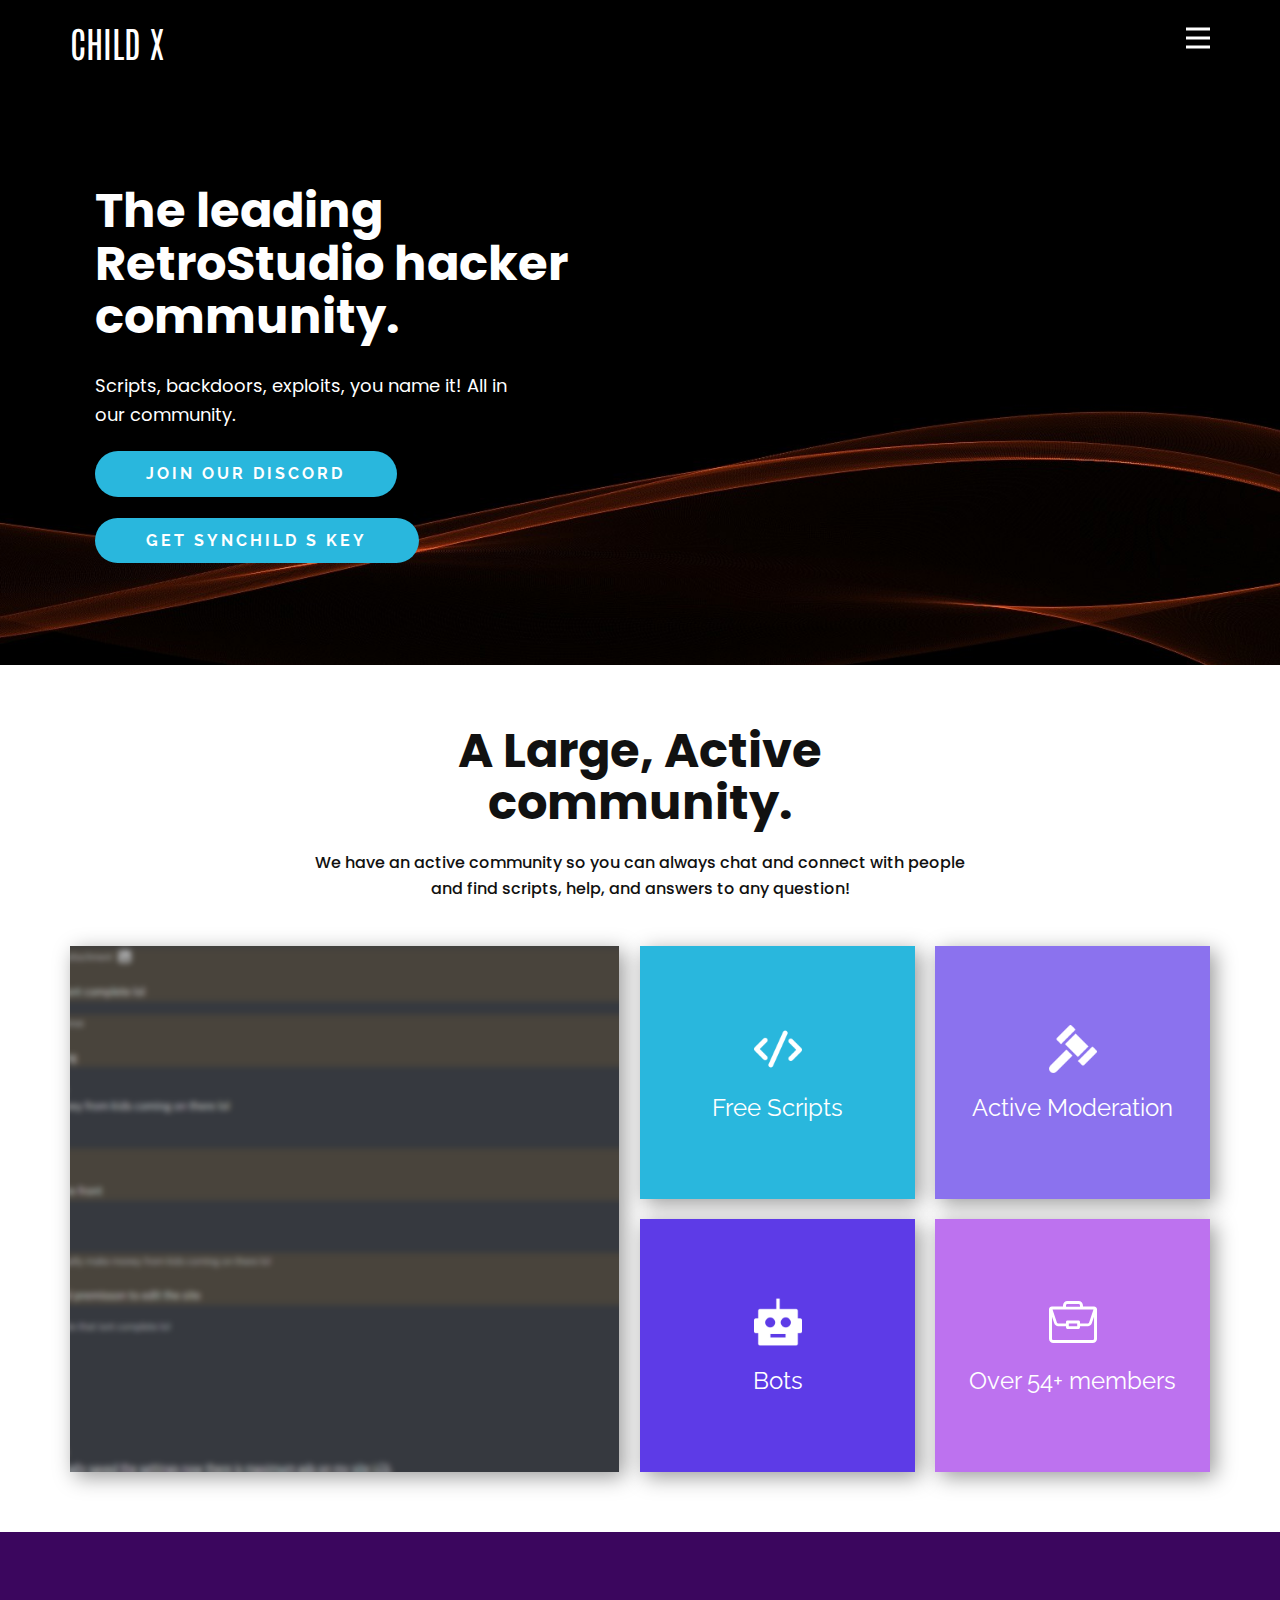
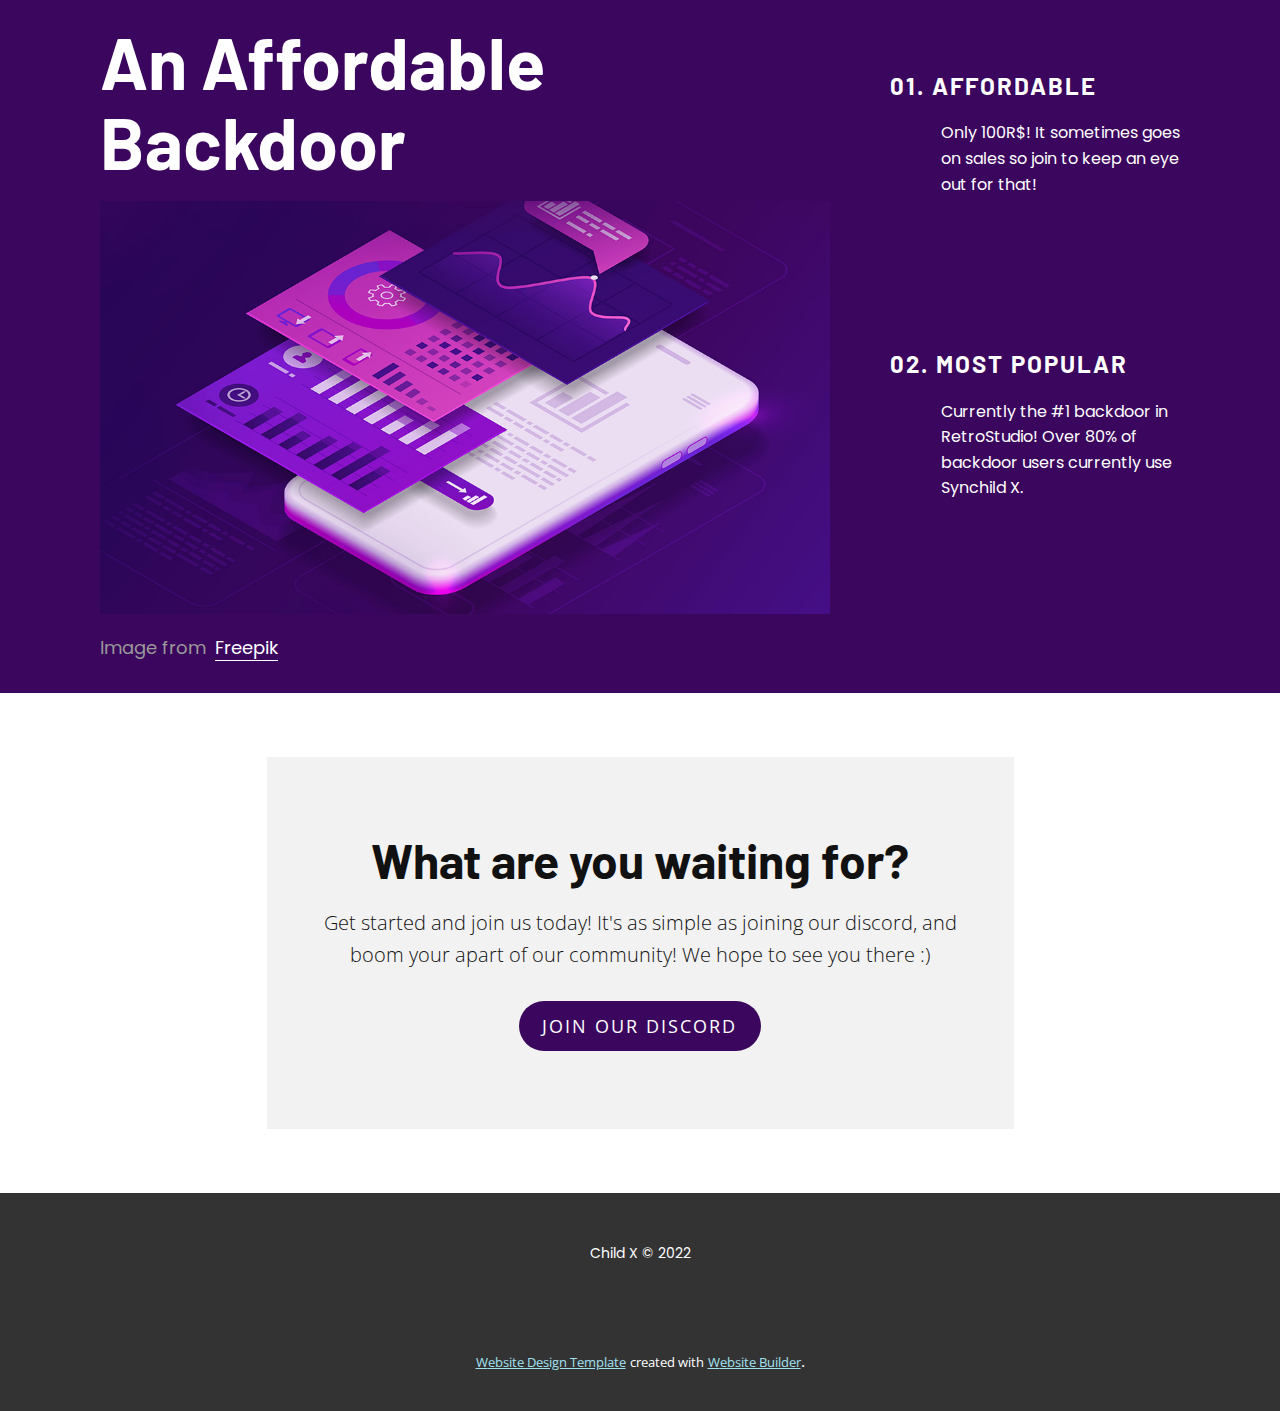
<file: index.html>
<!DOCTYPE html>
<html style="font-size: 16px" lang="en">
  <head>
    
<!-- Google tag (gtag.js) -->
<script async src="https://www.googletagmanager.com/gtag/js?id=G-DG90RCZPBB"></script>
<script>
  window.dataLayer = window.dataLayer || [];
  function gtag(){dataLayer.push(arguments);}
  gtag('js', new Date());

  gtag('config', 'G-DG90RCZPBB');
</script>

    <script async src="https://pagead2.googlesyndication.com/pagead/js/adsbygoogle.js?client=ca-pub-6015333898236670"
     crossorigin="anonymous"></script>
    <meta name="viewport" content="width=device-width, initial-scale=1.0" />
    <meta charset="utf-8" />
    <meta
      name="keywords"
      content="Web Software Developers, Key Features, Data Visualization, IT solutions, IT solutions, Web Analytics, We are directly involved in t​he process, Get in Touch!"
    />
    <meta name="description" content="" />
    <title>Home</title>
    <link rel="stylesheet" href="nicepage.css" media="screen" />
    <link rel="stylesheet" href="Home.css" media="screen" />
    <script
      class="u-script"
      type="text/javascript"
      src="jquery.js"
      defer=""
    ></script>
    <script
      class="u-script"
      type="text/javascript"
      src="nicepage.js"
      defer=""
    ></script>
    <meta name="generator" content="Nicepage 4.20.1, nicepage.com" />
    <link
      id="u-theme-google-font"
      rel="stylesheet"
      href="https://fonts.googleapis.com/css?family=Open+Sans:300,300i,400,400i,500,500i,600,600i,700,700i,800,800i|Barlow:100,100i,200,200i,300,300i,400,400i,500,500i,600,600i,700,700i,800,800i,900,900i"
    />
    <link
      id="u-page-google-font"
      rel="stylesheet"
      href="https://fonts.googleapis.com/css?family=Raleway:100,100i,200,200i,300,300i,400,400i,500,500i,600,600i,700,700i,800,800i,900,900i|Poppins:100,100i,200,200i,300,300i,400,400i,500,500i,600,600i,700,700i,800,800i,900,900i|Antonio:100,200,300,400,500,600,700"
    />

    <script type="application/ld+json">
      {
        "@context": "http://schema.org",
        "@type": "Organization",
        "name": ""
      }
    </script>
    <meta name="theme-color" content="#29b7dd" />
    <meta property="og:title" content="Home" />
    <meta property="og:type" content="website" />
  </head>
  <body
    data-home-page="Home.html"
    data-home-page-title="Home"
    class="u-body u-xl-mode"
    data-lang="en"
  >
    <header class="u-black u-clearfix u-header u-header" id="sec-2485">
      <div class="u-clearfix u-sheet u-sheet-1">
        <nav
          class="u-menu u-menu-hamburger u-offcanvas u-menu-1"
          data-responsive-from="XL"
        >
          <div
            class="menu-collapse"
            style="
              font-size: 1rem;
              letter-spacing: 0px;
              font-weight: 700;
              text-transform: uppercase;
            "
          >
            <a
              class="u-button-style u-custom-active-border-color u-custom-border u-custom-border-color u-custom-borders u-custom-hover-border-color u-custom-left-right-menu-spacing u-custom-padding-bottom u-custom-text-color u-custom-text-hover-color u-custom-top-bottom-menu-spacing u-nav-link u-text-active-palette-1-base u-text-hover-palette-2-base u-text-white"
              href="#"
            >
              <svg class="u-svg-link" viewBox="0 0 24 24">
                <use
                  xmlns:xlink="http://www.w3.org/1999/xlink"
                  xlink:href="#menu-hamburger"
                ></use>
              </svg>
              <svg
                class="u-svg-content"
                version="1.1"
                id="menu-hamburger"
                viewBox="0 0 16 16"
                x="0px"
                y="0px"
                xmlns:xlink="http://www.w3.org/1999/xlink"
                xmlns="http://www.w3.org/2000/svg"
              >
                <g>
                  <rect y="1" width="16" height="2"></rect>
                  <rect y="7" width="16" height="2"></rect>
                  <rect y="13" width="16" height="2"></rect>
                </g>
              </svg>
            </a>
          </div>
          <div class="u-nav-container" wfd-invisible="true">
            <ul class="u-nav u-spacing-30 u-unstyled u-nav-1">
              <li class="u-nav-item">
                <a
                  class="u-border-2 u-border-active-palette-1-base u-border-hover-palette-1-base u-border-no-left u-border-no-right u-border-no-top u-button-style u-nav-link u-text-active-palette-1-base u-text-grey-90 u-text-hover-grey-90"
                  href="Home.html"
                  style="padding: 10px 0px"
                  >Home</a
                >
              </li>
              <li class="u-nav-item">
                <a
                  class="u-border-2 u-border-active-palette-1-base u-border-hover-palette-1-base u-border-no-left u-border-no-right u-border-no-top u-button-style u-nav-link u-text-active-palette-1-base u-text-grey-90 u-text-hover-grey-90"
                  href="Backdoor.html"
                  style="padding: 10px 0px"
                  >Backdoor</a
                >
              </li>
              <li class="u-nav-item">
                <a
                  class="u-border-2 u-border-active-palette-1-base u-border-hover-palette-1-base u-border-no-left u-border-no-right u-border-no-top u-button-style u-nav-link u-text-active-palette-1-base u-text-grey-90 u-text-hover-grey-90"
                  href="Key.html"
                  style="padding: 10px 0px"
                  >Key</a
                >
              </li>
            </ul>
          </div>
          <div class="u-nav-container-collapse">
            <div
              class="u-black u-container-style u-inner-container-layout u-opacity u-opacity-95 u-sidenav"
            >
              <div class="u-inner-container-layout u-sidenav-overflow">
                <div class="u-menu-close"></div>
                <ul
                  class="u-align-center u-nav u-popupmenu-items u-unstyled u-nav-2"
                >
                  <li class="u-nav-item">
                    <a
                      class="u-button-style u-nav-link"
                      href="Home.html"
                      style="padding: 10px 20px"
                      >Home</a
                    >
                  </li>
                  <li class="u-nav-item">
                    <a
                      class="u-button-style u-nav-link"
                      href="Backdoor.html"
                      style="padding: 10px 20px"
                      >Backdoor</a
                    >
                  </li>
                  <li class="u-nav-item">
                    <a
                      class="u-button-style u-nav-link"
                      href="Key.html"
                      style="padding: 10px 20px"
                      >Get Key</a
                    >
                  </li>
                </ul>
              </div>
            </div>
            <div
              class="u-black u-menu-overlay u-opacity u-opacity-70"
              wfd-invisible="true"
            ></div>
          </div>
        </nav>
        <h2 class="u-custom-font u-text u-text-default u-text-1">CHILD X</h2>
      </div>
    </header>
    <section
      class="skrollable u-align-left u-clearfix u-image u-parallax u-section-1"
      id="carousel_3e8e"
      data-image-width="1920"
      data-image-height="1080"
    >
      <div class="u-clearfix u-sheet u-sheet-1">
        <div class="u-clearfix u-expanded-width u-layout-wrap u-layout-wrap-1">
          <div class="u-gutter-0 u-layout">
            <div class="u-layout-row">
              <div
                class="u-align-left u-container-style u-layout-cell u-size-30 u-layout-cell-1"
              >
                <div
                  class="u-container-layout u-valign-middle u-container-layout-1"
                >
                  <h1
                    class="u-custom-font u-text u-text-body-alt-color u-text-1"
                  >
                    The leading RetroStudio hacker community.
                  </h1>
                  <p
                    class="u-custom-font u-text u-text-body-alt-color u-text-2"
                  >
                    Scripts, backdoors, exploits, you name it! All in our
                    community.
                  </p>
                  <a
                    href="https://discord.gg/HrcNRe8enG"
                    class="u-active-palette-4-base u-btn u-btn-round u-button-style u-custom-font u-font-raleway u-hover-palette-4-base u-palette-1-base u-radius-50 u-text-body-alt-color u-btn-1"
                    target="_blank"
                    >JOIN OUR DISCORD</a
                  >
                  <a
                    href="Key.html"
                    class="u-active-palette-4-base u-btn u-btn-round u-button-style u-custom-font u-font-raleway u-hover-palette-4-base u-palette-1-base u-radius-50 u-text-body-alt-color u-btn-1"
                    target="_blank"
                    >Get Synchild S Key</a
                  >
                </div>
              </div>
              <div
                class="u-container-style u-layout-cell u-size-30 u-layout-cell-2"
              >
                <div class="u-container-layout u-container-layout-2"></div>
              </div>
            </div>
          </div>
        </div>
      </div>
    </section>
    <section
      class="u-align-center u-clearfix u-white u-section-2"
      id="carousel_7a94"
    >
      <div
        class="u-clearfix u-sheet u-valign-middle-md u-valign-middle-sm u-valign-middle-xs u-sheet-1"
      >
        <h1 class="u-align-center u-custom-font u-text u-text-1">
          A Large, Active community.
        </h1>
        <p class="u-custom-font u-text u-text-2">
          We have an active community so you can always chat and connect with
          people and find scripts, help, and answers to any question!
        </p>
        <img
          alt=""
          class="u-expanded-width-md u-expanded-width-sm u-expanded-width-xs u-image u-image-default u-image-1"
          src="images/scren.png"
          data-image-width="1286"
          data-image-height="700"
        />
        <div
          class="u-expanded-width-md u-expanded-width-sm u-expanded-width-xs u-list u-list-1"
        >
          <div class="u-repeater u-repeater-1">
            <div
              class="u-align-center u-container-style u-custom-item u-list-item u-palette-1-base u-repeater-item u-list-item-1"
            >
              <div
                class="u-container-layout u-similar-container u-container-layout-1"
              >
                <span class="u-file-icon u-icon u-text-white u-icon-1"
                  ><img src="images/7838138-90bbbfd9.png" alt=""
                /></span>
                <h4
                  class="u-align-center u-custom-font u-font-raleway u-text u-text-3"
                >
                  Free Scripts
                </h4>
              </div>
            </div>
            <div
              class="u-align-center u-container-style u-custom-item u-list-item u-palette-3-light-1 u-repeater-item u-list-item-2"
            >
              <div
                class="u-container-layout u-similar-container u-container-layout-2"
              >
                <span class="u-file-icon u-icon u-text-white u-icon-2"
                  ><img src="images/951882-04f2b1fe.png" alt=""
                /></span>
                <h4
                  class="u-align-center u-custom-font u-font-raleway u-text u-text-4"
                >
                  Active Moderation
                </h4>
              </div>
            </div>
            <div
              class="u-align-center u-container-style u-custom-item u-list-item u-palette-3-base u-repeater-item u-shape-rectangle u-list-item-3"
            >
              <div
                class="u-container-layout u-similar-container u-container-layout-3"
              >
                <span class="u-file-icon u-icon u-text-white u-icon-3"
                  ><img src="images/711923-db3c5aac.png" alt=""
                /></span>
                <h4
                  class="u-align-center u-custom-font u-font-raleway u-text u-text-5"
                >
                  Bots
                </h4>
              </div>
            </div>
            <div
              class="u-align-center u-container-style u-list-item u-palette-2-light-1 u-repeater-item u-shape-rectangle u-list-item-4"
            >
              <div
                class="u-container-layout u-similar-container u-container-layout-4"
              >
                <span class="u-icon u-text-white u-icon-4"
                  ><svg
                    class="u-svg-link"
                    preserveAspectRatio="xMidYMin slice"
                    viewBox="0 0 128 128"
                    style=""
                  >
                    <use
                      xmlns:xlink="http://www.w3.org/1999/xlink"
                      xlink:href="#svg-2904"
                    ></use></svg
                  ><svg
                    class="u-svg-content"
                    viewBox="0 0 128 128"
                    id="svg-2904"
                  >
                    <path
                      d="m78.9 15.9c2.1 0 3.7 1.7 3.7 3.7v3.7h-37.2v-3.7c0-2 1.7-3.7 3.7-3.7h29.8m39.7 14.8-11.6 34.5c-0.5 1.5-1.9 2.5-3.5 2.5h-20.9v-3.7c0-2-1.7-3.7-3.7-3.7h-29.8c-2.1 0-3.7 1.7-3.7 3.7v3.7h-20.9c-1.6 0-3-1-3.5-2.5l-11.6-34.5h109.2m1.5 19.1v58.6c0 2-1.7 3.7-3.7 3.7h-104.7c-2.1 0-3.7-1.7-3.7-3.7v-58.6l5.9 17.7c1.5 4.5 5.8 7.6 10.6 7.6h20.9v3.7c0 2 1.7 3.7 3.7 3.7h29.8c2.1 0 3.7-1.7 3.7-3.7v-3.7h20.9c4.8 0 9.1-3 10.6-7.6l6-17.7m-44.9 17.9v7.4h-22.4v-7.4h22.4m15.3-44.9v-3.2c0-6.4-5.2-11.6-11.6-11.6h-29.8c-6.4 0-11.7 5.2-11.7 11.6v3.2h-29.5c-4.4 0-7.9 3.5-7.9 7.9v77.7c0 6.4 5.2 11.6 11.7 11.6h104.7c6.4 0 11.7-5.2 11.7-11.6v-77.7c0-4.4-3.6-7.9-7.9-7.9h-29.7z"
                    ></path>
                  </svg>
                </span>
                <h4
                  class="u-align-center u-custom-font u-font-raleway u-text u-text-6"
                >
                  Over 54+ members
                </h4>
              </div>
            </div>
          </div>
        </div>
      </div>
    </section>
    <section
      class="u-align-center-lg u-align-center-md u-align-center-sm u-align-center-xs u-clearfix u-palette-2-base u-section-3"
      id="carousel_3f86"
    >
      <div
        class="u-clearfix u-sheet u-valign-middle-lg u-valign-middle-md u-valign-middle-sm u-valign-middle-xs u-sheet-1"
      >
        <div
          class="u-clearfix u-expanded-width-md u-expanded-width-sm u-expanded-width-xs u-layout-wrap u-layout-wrap-1"
        >
          <div class="u-layout">
            <div class="u-layout-row">
              <div
                class="u-container-style u-layout-cell u-size-60 u-layout-cell-1"
              >
                <div class="u-container-layout u-container-layout-1">
                  <h2 class="u-text u-text-1">An Affordable Backdoor</h2>
                  <img
                    src="images/ssssss.jpg"
                    alt=""
                    class="u-expanded-width u-image u-image-default u-image-1"
                    data-image-width="1080"
                    data-image-height="735"
                  />
                  <p class="u-custom-font u-text u-text-grey-40 u-text-2">
                    Image from&nbsp;<b>
                      <a
                        href="https://www.freepik.com/vectors/computer"
                        class="u-border-1 u-border-no-left u-border-no-right u-border-no-top u-border-white u-btn u-button-link u-button-style u-none u-text-body-alt-color u-btn-1"
                        target="_blank"
                        >Freepik</a
                      ></b
                    >
                  </p>
                </div>
              </div>
            </div>
          </div>
        </div>
        <div class="u-list u-list-1">
          <div class="u-repeater u-repeater-1">
            <div class="u-container-style u-list-item u-repeater-item">
              <div
                class="u-container-layout u-similar-container u-container-layout-2"
              >
                <h3 class="u-text u-text-3">01. AFFORDABLE</h3>
                <p class="u-custom-font u-text u-text-4">
                  Only 100R$! It sometimes goes on sales so join to keep an eye
                  out for that!
                </p>
              </div>
            </div>
            <div class="u-container-style u-list-item u-repeater-item">
              <div
                class="u-container-layout u-similar-container u-container-layout-3"
              >
                <h3 class="u-text u-text-5">02. most popular</h3>
                <p class="u-custom-font u-text u-text-6">
                  Currently the #1 backdoor in RetroStudio! Over 80% of backdoor
                  users currently use Synchild X.
                </p>
              </div>
            </div>
          </div>
        </div>
      </div>
    </section>
    <section class="u-align-left u-clearfix u-white u-section-4" id="sec-669e">
      <div class="u-clearfix u-sheet u-valign-middle u-sheet-1">
        <div
          class="u-align-center u-container-style u-grey-5 u-group u-group-1"
        >
          <div class="u-container-layout u-valign-middle u-container-layout-1">
            <h1 class="u-text u-text-default u-text-1">
              What are you waiting for?
            </h1>
            <p class="u-text u-text-2">
              Get started and join us today! It's as simple as joining our
              discord, and boom your apart of our community! We hope to see you
              there :)
            </p>
            <a
              href=""
              class="u-btn u-btn-round u-button-style u-color-scheme-summer-time u-color-style-multicolor-1 u-palette-2-base u-radius-50 u-btn-1"
              >join our discord</a
            >
          </div>
        </div>
      </div>
    </section>

    <footer
      class="u-align-center u-clearfix u-footer u-grey-80 u-footer"
      id="sec-2692"
    >
      <div class="u-clearfix u-sheet u-sheet-1">
        <p class="u-custom-font u-small-text u-text u-text-variant u-text-1">
          Child X&nbsp;© 2022
        </p>
      </div>
    </footer>
    <section class="u-backlink u-clearfix u-grey-80">
      <a
        class="u-link"
        href="https://nicepage.com/website-design"
        target="_blank"
      >
        <span>Website Design Template</span>
      </a>
      <p class="u-text">
        <span>created with</span>
      </p>
      <a
        class="u-link"
        href="https://nicepage.com/website-builder"
        target="_blank"
      >
        <span>Website Builder</span> </a
      >.
    </section>
  </body>
</html>
</file>
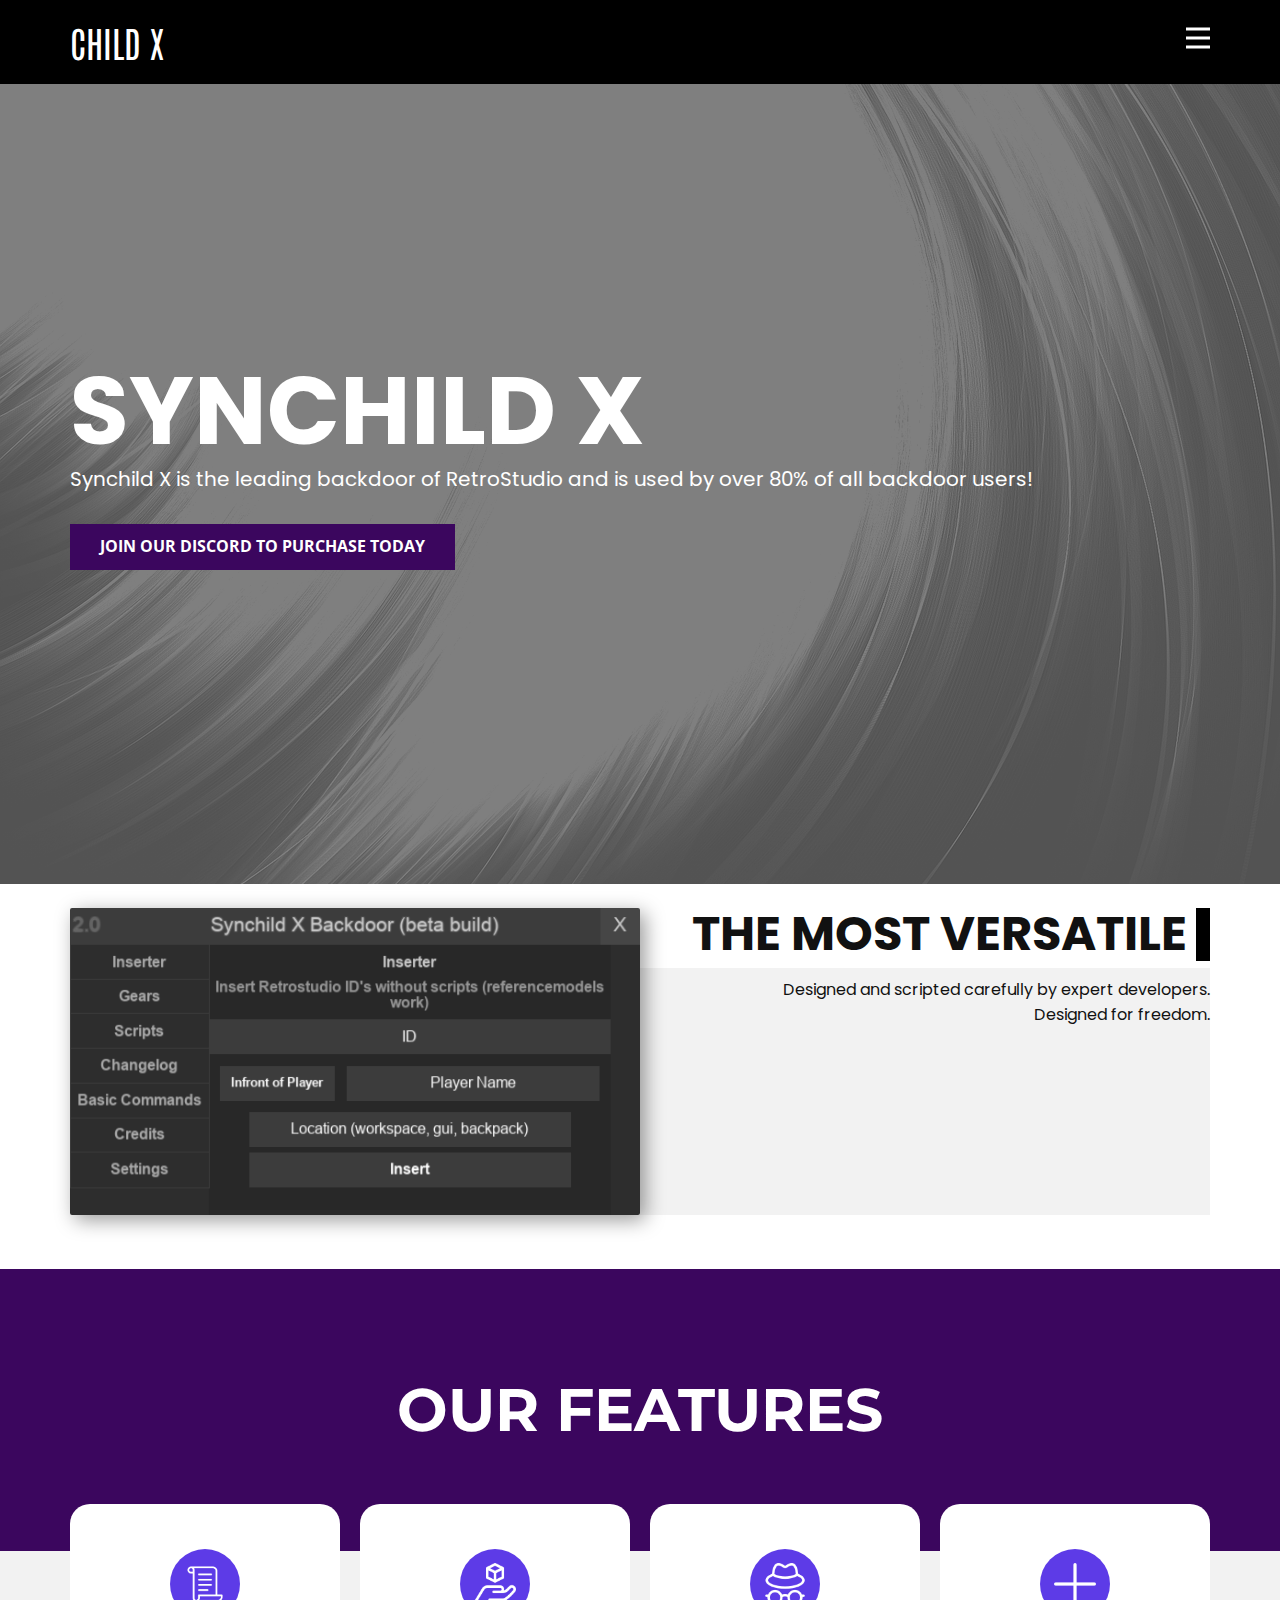
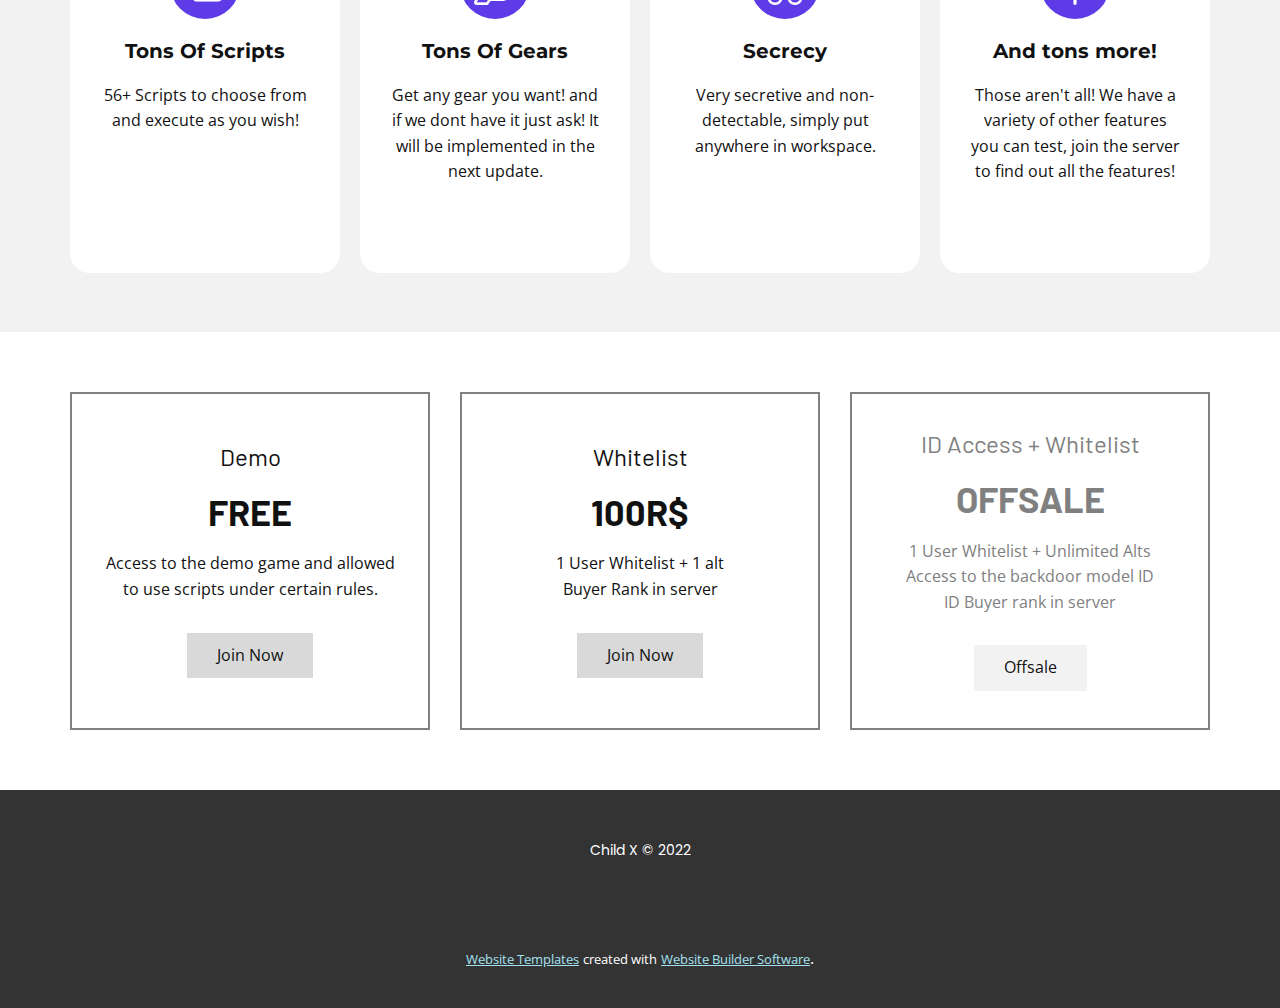
<file: Backdoor.html>
<!DOCTYPE html>
<html style="font-size: 16px;" lang="en"><head>
  
<!-- Google tag (gtag.js) -->
<script async src="https://www.googletagmanager.com/gtag/js?id=G-DG90RCZPBB"></script>
<script>
  window.dataLayer = window.dataLayer || [];
  function gtag(){dataLayer.push(arguments);}
  gtag('js', new Date());

  gtag('config', 'G-DG90RCZPBB');
</script>

  <script async src="https://pagead2.googlesyndication.com/pagead/js/adsbygoogle.js?client=ca-pub-6015333898236670"
     crossorigin="anonymous"></script>
    <meta name="viewport" content="width=device-width, initial-scale=1.0">
    <meta charset="utf-8">
    <meta name="keywords" content="CHILD X, SYNCHILD X, THE MOST VERSATILE, Our FEATURES, Free, 100R$, OFFSALE">
    <meta name="description" content="">
    <title>Backdoor</title>
    <link rel="stylesheet" href="nicepage.css" media="screen">
<link rel="stylesheet" href="Backdoor.css" media="screen">
    <script class="u-script" type="text/javascript" src="jquery.js" defer=""></script>
    <script class="u-script" type="text/javascript" src="nicepage.js" defer=""></script>
    <meta name="generator" content="Nicepage 4.20.1, nicepage.com">
    <link id="u-theme-google-font" rel="stylesheet" href="https://fonts.googleapis.com/css?family=Open+Sans:300,300i,400,400i,500,500i,600,600i,700,700i,800,800i|Barlow:100,100i,200,200i,300,300i,400,400i,500,500i,600,600i,700,700i,800,800i,900,900i">
    <link id="u-page-google-font" rel="stylesheet" href="https://fonts.googleapis.com/css?family=Montserrat:100,100i,200,200i,300,300i,400,400i,500,500i,600,600i,700,700i,800,800i,900,900i|Poppins:100,100i,200,200i,300,300i,400,400i,500,500i,600,600i,700,700i,800,800i,900,900i|Antonio:100,200,300,400,500,600,700">
    
    
    
    
    
    <script type="application/ld+json">{
		"@context": "http://schema.org",
		"@type": "Organization",
		"name": ""
}</script>
    <meta name="theme-color" content="#29b7dd">
    <meta property="og:title" content="Backdoor">
    <meta property="og:type" content="website">
  </head>
  <body class="u-body u-xl-mode" data-lang="en"><header class="u-black u-clearfix u-header u-header" id="sec-2485"><div class="u-clearfix u-sheet u-sheet-1">
        <nav class="u-menu u-menu-hamburger u-offcanvas u-menu-1" data-responsive-from="XL">
          <div class="menu-collapse" style="font-size: 1rem; letter-spacing: 0px; font-weight: 700; text-transform: uppercase;">
            <a class="u-button-style u-custom-active-border-color u-custom-border u-custom-border-color u-custom-borders u-custom-hover-border-color u-custom-left-right-menu-spacing u-custom-padding-bottom u-custom-text-color u-custom-text-hover-color u-custom-top-bottom-menu-spacing u-nav-link u-text-active-palette-1-base u-text-hover-palette-2-base u-text-white" href="#">
              <svg class="u-svg-link" viewBox="0 0 24 24"><use xmlns:xlink="http://www.w3.org/1999/xlink" xlink:href="#menu-hamburger"></use></svg>
              <svg class="u-svg-content" version="1.1" id="menu-hamburger" viewBox="0 0 16 16" x="0px" y="0px" xmlns:xlink="http://www.w3.org/1999/xlink" xmlns="http://www.w3.org/2000/svg"><g><rect y="1" width="16" height="2"></rect><rect y="7" width="16" height="2"></rect><rect y="13" width="16" height="2"></rect>
</g></svg>
            </a>
          </div>
          <div class="u-nav-container" wfd-invisible="true">
            <ul class="u-nav u-spacing-30 u-unstyled u-nav-1"><li class="u-nav-item"><a class="u-border-2 u-border-active-palette-1-base u-border-hover-palette-1-base u-border-no-left u-border-no-right u-border-no-top u-button-style u-nav-link u-text-active-palette-1-base u-text-grey-90 u-text-hover-grey-90" href="Home.html" style="padding: 10px 0px;">Home</a>
</li><li class="u-nav-item"><a class="u-border-2 u-border-active-palette-1-base u-border-hover-palette-1-base u-border-no-left u-border-no-right u-border-no-top u-button-style u-nav-link u-text-active-palette-1-base u-text-grey-90 u-text-hover-grey-90" href="Backdoor.html" style="padding: 10px 0px;">Backdoor</a>
</li><li class="u-nav-item"><a class="u-border-2 u-border-active-palette-1-base u-border-hover-palette-1-base u-border-no-left u-border-no-right u-border-no-top u-button-style u-nav-link u-text-active-palette-1-base u-text-grey-90 u-text-hover-grey-90" href="Page-1.html" style="padding: 10px 0px;">Page 1</a>
</li></ul>
          </div>
          <div class="u-nav-container-collapse">
            <div class="u-black u-container-style u-inner-container-layout u-opacity u-opacity-95 u-sidenav">
              <div class="u-inner-container-layout u-sidenav-overflow">
                <div class="u-menu-close"></div>
                <ul class="u-align-center u-nav u-popupmenu-items u-unstyled u-nav-2"><li class="u-nav-item"><a class="u-button-style u-nav-link" href="Home.html" style="padding: 10px 20px;">Home</a>
</li><li class="u-nav-item"><a class="u-button-style u-nav-link" href="Backdoor.html" style="padding: 10px 20px;">Backdoor</a>
</li><li class="u-nav-item"><a class="u-button-style u-nav-link" href="Page-1.html" style="padding: 10px 20px;">Page 1</a>
</li></ul>
              </div>
            </div>
            <div class="u-black u-menu-overlay u-opacity u-opacity-70" wfd-invisible="true"></div>
          </div>
        </nav>
        <h2 class="u-custom-font u-text u-text-default u-text-1">CHILD X</h2>
      </div></header>
    <section class="u-align-left u-clearfix u-image u-shading u-uploaded-video u-section-1" src="" id="sec-063c" data-image-width="1280" data-image-height="960">
      <div class="u-clearfix u-sheet u-sheet-1">
        <h1 class="u-custom-font u-text u-text-default u-title u-text-1">SYNCHILD X</h1>
        <p class="u-custom-font u-large-text u-text u-text-variant u-text-2">Synchild X is the leading backdoor of RetroStudio and is used by over 80% of all backdoor users!</p>
        <a href="https://discord.gg/HrcNRe8enG" class="u-btn u-button-style u-palette-2-base u-btn-1">JOIN OUR DISCORD TO PURCHASE TODAY</a>
      </div>
    </section>
    <section class="u-clearfix u-section-2" id="sec-70f5">
      <div class="u-clearfix u-sheet u-sheet-1">
        <div class="u-align-right u-container-style u-grey-5 u-group u-shape-rectangle u-group-1">
          <div class="u-container-layout u-container-layout-1">
            <p class="u-custom-font u-text u-text-1">Designed and scripted carefully by expert developers.</p>
            <p class="u-custom-font u-text u-text-2">Designed for freedom.</p>
          </div>
        </div>
        <img class="u-image u-image-contain u-image-round u-radius-2 u-image-1" src="images/Screenshot2022-10-24184936.png" alt="" data-image-width="620" data-image-height="334">
        <h1 class="u-custom-font u-text u-text-default u-text-3">THE MOST VERSATILE</h1>
        <div class="u-black u-shape u-shape-rectangle u-shape-1"></div>
      </div>
    </section>
    <section class="u-align-center u-clearfix u-grey-5 u-section-3" id="carousel_f649">
      <div class="u-container-style u-expanded-width u-group u-palette-2-base u-group-1">
        <div class="u-container-layout u-valign-middle u-container-layout-1">
          <h2 class="u-align-center u-custom-font u-font-montserrat u-text u-text-default u-text-1">Our FEATURES</h2>
        </div>
      </div>
      <div class="u-list u-list-1">
        <div class="u-repeater u-repeater-1">
          <div class="u-align-center u-container-style u-list-item u-radius-20 u-repeater-item u-shape-round u-white">
            <div class="u-container-layout u-similar-container u-container-layout-2"><span class="u-file-icon u-icon u-icon-circle u-palette-3-base u-icon-1"><img src="images/7168018-0dfc0b7e.png" alt=""></span>
              <h4 class="u-custom-font u-font-montserrat u-hover-feature u-text u-text-2">Tons Of Scripts</h4>
              <p class="u-hover-feature u-text u-text-3">56+ Scripts to choose from and execute as you wish!</p>
            </div>
          </div>
          <div class="u-align-center u-container-style u-list-item u-radius-20 u-repeater-item u-shape-round u-video-cover u-white">
            <div class="u-container-layout u-similar-container u-container-layout-3"><span class="u-file-icon u-icon u-icon-circle u-palette-3-base u-icon-2"><img src="images/1710414-48749e01.png" alt=""></span>
              <h4 class="u-custom-font u-font-montserrat u-hover-feature u-text u-text-4">Tons Of Gears</h4>
              <p class="u-hover-feature u-text u-text-5">Get any gear you want! and if we dont have it just ask! It will be implemented in the next update.</p>
            </div>
          </div>
          <div class="u-align-center u-container-style u-list-item u-radius-20 u-repeater-item u-shape-round u-video-cover u-white">
            <div class="u-container-layout u-similar-container u-container-layout-4"><span class="u-file-icon u-icon u-icon-circle u-palette-3-base u-icon-3"><img src="images/1161468-d6e6a8bb.png" alt=""></span>
              <h4 class="u-custom-font u-font-montserrat u-hover-feature u-text u-text-6">Secrecy</h4>
              <p class="u-hover-feature u-text u-text-7">Very secretive and non-detectable, simply put anywhere in workspace.</p>
            </div>
          </div>
          <div class="u-align-center u-container-style u-list-item u-radius-20 u-repeater-item u-shape-round u-video-cover u-white">
            <div class="u-container-layout u-similar-container u-container-layout-5"><span class="u-file-icon u-icon u-icon-circle u-palette-3-base u-icon-4"><img src="images/748113-576dfa1e.png" alt=""></span>
              <h4 class="u-custom-font u-font-montserrat u-hover-feature u-text u-text-8">And tons more!</h4>
              <p class="u-hover-feature u-text u-text-9">Those aren't all! We have a variety of other features you can test, join the server to find out all the features!</p>
            </div>
          </div>
        </div>
      </div>
      
      
      
      
      
      
      
      
      
      
      
      
      
      
      
      
      
      
      
      
      
      
      
      
      
      
      
    </section>
    <section class="u-align-center u-clearfix u-section-4" id="sec-a4b4">
      <div class="u-clearfix u-sheet u-valign-middle u-sheet-1">
        <div class="u-clearfix u-expanded-width u-gutter-30 u-layout-wrap u-layout-wrap-1">
          <div class="u-gutter-0 u-layout">
            <div class="u-layout-row">
              <div class="u-align-center u-container-style u-layout-cell u-left-cell u-size-20 u-size-20-md u-layout-cell-1">
                <div class="u-border-2 u-border-grey-50 u-container-layout u-valign-middle u-container-layout-1">
                  <h4 class="u-text u-text-1">Demo</h4>
                  <h2 class="u-text u-text-2">Free</h2>
                  <p class="u-text u-text-3">Access to the demo game and allowed to use scripts under certain rules.</p>
                  <a href="Backdoor.html#sec-063c" class="u-btn u-button-style u-grey-15 u-hover-palette-2-base u-btn-1">Join Now</a>
                </div>
              </div>
              <div class="u-align-center u-container-style u-layout-cell u-size-20 u-size-20-md u-layout-cell-2">
                <div class="u-border-2 u-border-grey-50 u-container-layout u-valign-middle u-container-layout-2">
                  <h4 class="u-text u-text-4">Whitelist</h4>
                  <h2 class="u-text u-text-5">100R$</h2>
                  <p class="u-text u-text-6">1 User Whitelist + 1 alt<br>Buyer Rank in server
                  </p>
                  <a href="Backdoor.html#sec-063c" class="u-btn u-button-style u-grey-15 u-hover-palette-2-base u-btn-2">Join Now</a>
                </div>
              </div>
              <div class="u-align-center u-container-style u-layout-cell u-right-cell u-size-20 u-size-20-md u-layout-cell-3">
                <div class="u-border-2 u-border-grey-50 u-container-layout u-valign-middle u-container-layout-3">
                  <h4 class="u-text u-text-grey-50 u-text-7">ID Access + Whitelist</h4>
                  <h2 class="u-text u-text-grey-50 u-text-8">OFFSALE</h2>
                  <p class="u-text u-text-9">
                    <span class="u-text-grey-50">1 User Whitelist + Unlimited Alts</span>
                    <br>
                    <span class="u-text-grey-50">Access to the backdoor model ID</span>
                    <br>
                    <span class="u-text-grey-50"> ID Buyer rank in server</span>
                    <br>
                  </p>
                  <a href="" class="u-border-none u-btn u-button-style u-grey-5 u-hover-grey-5 u-btn-3">Offsale</a>
                </div>
              </div>
            </div>
          </div>
        </div>
      </div>
    </section>
    
    
    <footer class="u-align-center u-clearfix u-footer u-grey-80 u-footer" id="sec-2692"><div class="u-clearfix u-sheet u-sheet-1">
        <p class="u-custom-font u-small-text u-text u-text-variant u-text-1">Child X&nbsp;© 2022</p>
      </div></footer>
    <section class="u-backlink u-clearfix u-grey-80">
      <a class="u-link" href="https://nicepage.com/website-templates" target="_blank">
        <span>Website Templates</span>
      </a>
      <p class="u-text">
        <span>created with</span>
      </p>
      <a class="u-link" href="" target="_blank">
        <span>Website Builder Software</span>
      </a>. 
    </section>
  
</body></html>
</file>
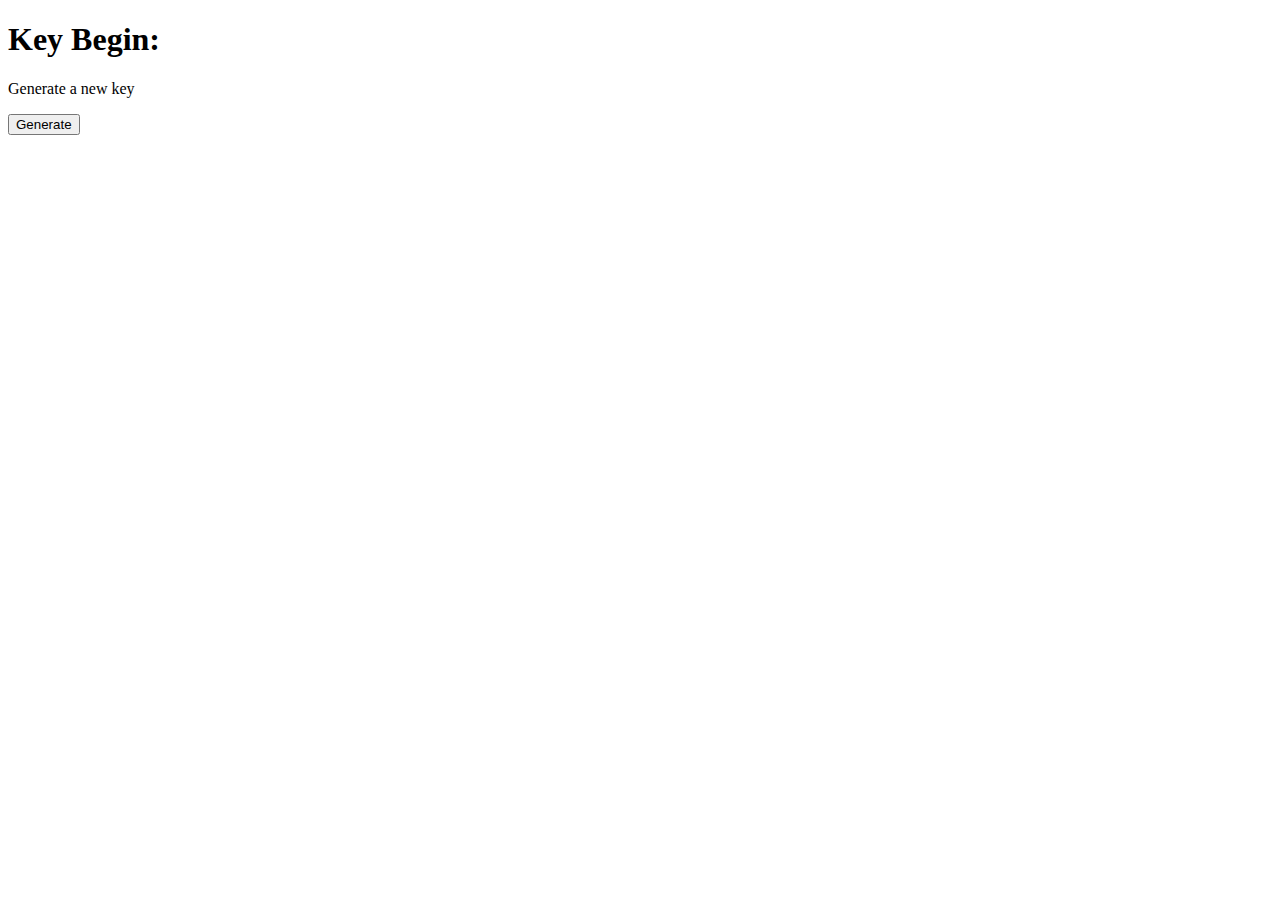
<file: fhf38sqmm-key26sh.html>
<!DOCTYPE html>
<html>
  <head>
    
<!-- Google tag (gtag.js) -->
<script async src="https://www.googletagmanager.com/gtag/js?id=G-DG90RCZPBB"></script>
<script>
  window.dataLayer = window.dataLayer || [];
  function gtag(){dataLayer.push(arguments);}
  gtag('js', new Date());

  gtag('config', 'G-DG90RCZPBB');
</script>

    <script async src="https://pagead2.googlesyndication.com/pagead/js/adsbygoogle.js?client=ca-pub-6015333898236670"
     crossorigin="anonymous"></script>
    <script src="https://www.google.com/recaptcha/api.js"></script>
  </head>
  <body>
    <h1>Key Begin:</h1>
    <p id="password">Generate a new key</p>
    <script>
      var password = document.getElementById("password");

      function genPassword() {
        var chars =
          "0123456789abcdefghijklmnopqrstuvwxyz!@#$%^&*()ABCDEFGHIJKLMNOPQRSTUVWXYZ";
        var passwordLength = 24; // 24 + (8) + 14
        var passwordLength2 = 14;
        var password = "";
        for (var i = 0; i <= passwordLength; i++) {
          var randomNumber = Math.floor(Math.random() * chars.length);
          password += chars.substring(randomNumber, randomNumber + 1);
        }
        password += "nx2hs0n0";
        for (var i = 0; i <= passwordLength2; i++) {
          var randomNumber = Math.floor(Math.random() * chars.length);
          password += chars.substring(randomNumber, randomNumber + 1);
        }

        var doc = document.getElementById("password");
        doc.innerText = password;
      }
    </script>
    <button
      class="g-recaptcha"
      data-sitekey="6LfmMzsjAAAAALArnGmc9jjBEyi-GngYFlpy35l8"
      data-callback="genPassword"
      data-action="Generate"
    >
      Generate
    </button>
  </body>
</html>
</file>
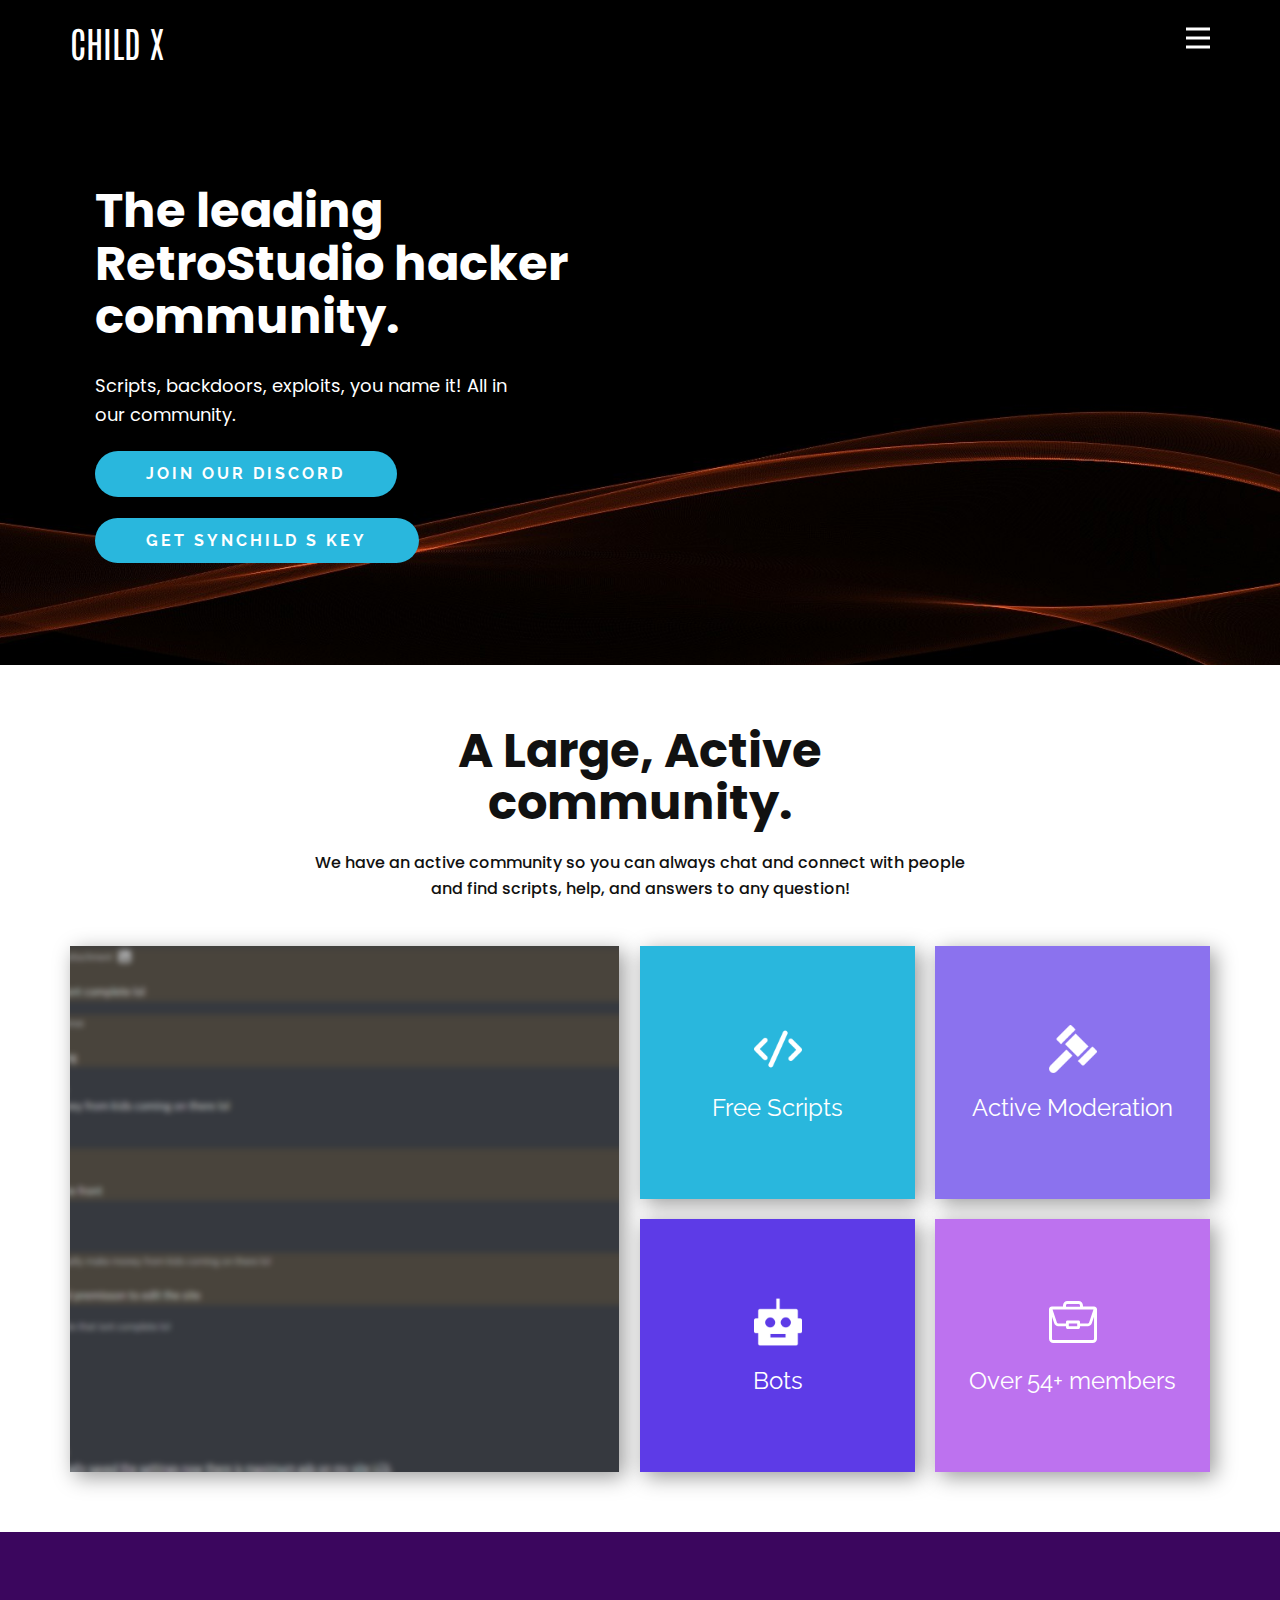
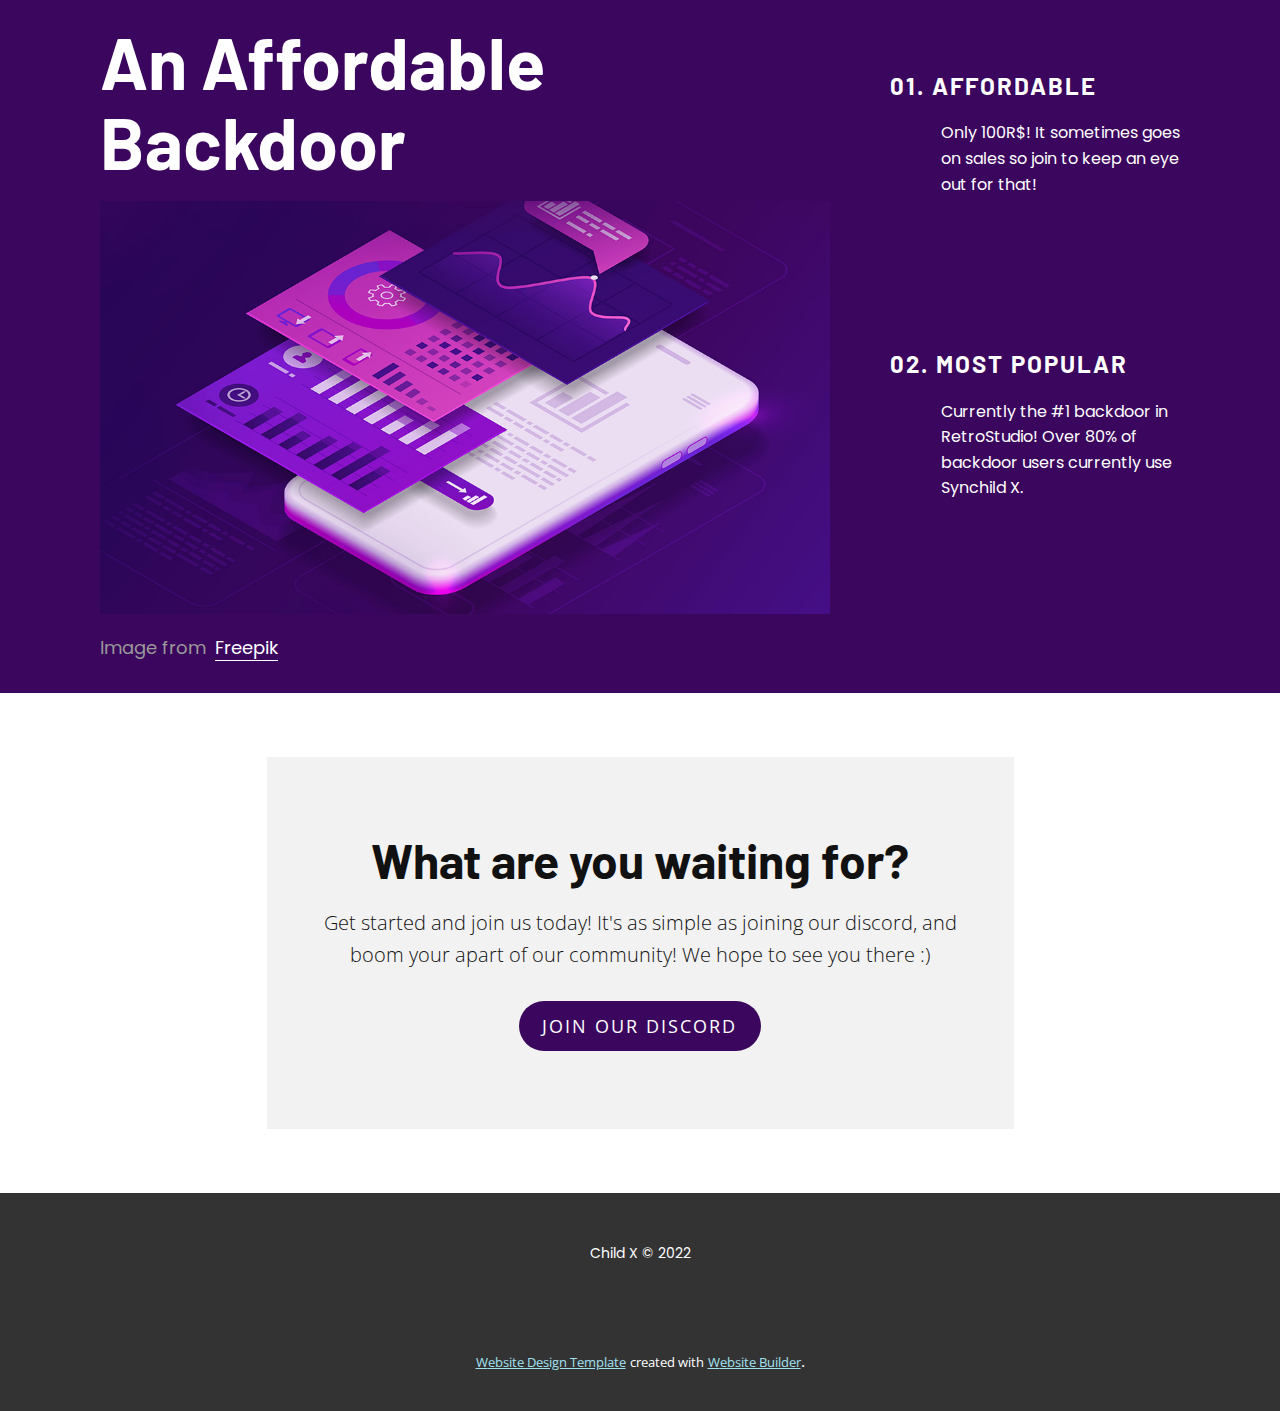
<file: Home.html>
<!DOCTYPE html>
<html style="font-size: 16px" lang="en">
  <head>
    
<!-- Google tag (gtag.js) -->
<script async src="https://www.googletagmanager.com/gtag/js?id=G-DG90RCZPBB"></script>
<script>
  window.dataLayer = window.dataLayer || [];
  function gtag(){dataLayer.push(arguments);}
  gtag('js', new Date());

  gtag('config', 'G-DG90RCZPBB');
</script>

   <script async src="https://pagead2.googlesyndication.com/pagead/js/adsbygoogle.js?client=ca-pub-6015333898236670"
     crossorigin="anonymous"></script>
    <meta name="viewport" content="width=device-width, initial-scale=1.0" />
    <meta charset="utf-8" />
    <meta
      name="keywords"
      content="Web Software Developers, Key Features, Data Visualization, IT solutions, IT solutions, Web Analytics, We are directly involved in t​he process, Get in Touch!"
    />
    <meta name="description" content="" />
    <title>Home</title>
    <link rel="stylesheet" href="nicepage.css" media="screen" />
    <link rel="stylesheet" href="Home.css" media="screen" />
    <script
      class="u-script"
      type="text/javascript"
      src="jquery.js"
      defer=""
    ></script>
    <script
      class="u-script"
      type="text/javascript"
      src="nicepage.js"
      defer=""
    ></script>
    <meta name="generator" content="Nicepage 4.20.1, nicepage.com" />
    <link
      id="u-theme-google-font"
      rel="stylesheet"
      href="https://fonts.googleapis.com/css?family=Open+Sans:300,300i,400,400i,500,500i,600,600i,700,700i,800,800i|Barlow:100,100i,200,200i,300,300i,400,400i,500,500i,600,600i,700,700i,800,800i,900,900i"
    />
    <link
      id="u-page-google-font"
      rel="stylesheet"
      href="https://fonts.googleapis.com/css?family=Raleway:100,100i,200,200i,300,300i,400,400i,500,500i,600,600i,700,700i,800,800i,900,900i|Poppins:100,100i,200,200i,300,300i,400,400i,500,500i,600,600i,700,700i,800,800i,900,900i|Antonio:100,200,300,400,500,600,700"
    />

    <script type="application/ld+json">
      {
        "@context": "http://schema.org",
        "@type": "Organization",
        "name": ""
      }
    </script>
    <meta name="theme-color" content="#29b7dd" />
    <meta property="og:title" content="Home" />
    <meta property="og:type" content="website" />
  </head>
  <body class="u-body u-xl-mode" data-lang="en">
    <header class="u-black u-clearfix u-header u-header" id="sec-2485">
      <div class="u-clearfix u-sheet u-sheet-1">
        <nav
          class="u-menu u-menu-hamburger u-offcanvas u-menu-1"
          data-responsive-from="XL"
        >
          <div
            class="menu-collapse"
            style="
              font-size: 1rem;
              letter-spacing: 0px;
              font-weight: 700;
              text-transform: uppercase;
            "
          >
            <a
              class="u-button-style u-custom-active-border-color u-custom-border u-custom-border-color u-custom-borders u-custom-hover-border-color u-custom-left-right-menu-spacing u-custom-padding-bottom u-custom-text-color u-custom-text-hover-color u-custom-top-bottom-menu-spacing u-nav-link u-text-active-palette-1-base u-text-hover-palette-2-base u-text-white"
              href="#"
            >
              <svg class="u-svg-link" viewBox="0 0 24 24">
                <use
                  xmlns:xlink="http://www.w3.org/1999/xlink"
                  xlink:href="#menu-hamburger"
                ></use>
              </svg>
              <svg
                class="u-svg-content"
                version="1.1"
                id="menu-hamburger"
                viewBox="0 0 16 16"
                x="0px"
                y="0px"
                xmlns:xlink="http://www.w3.org/1999/xlink"
                xmlns="http://www.w3.org/2000/svg"
              >
                <g>
                  <rect y="1" width="16" height="2"></rect>
                  <rect y="7" width="16" height="2"></rect>
                  <rect y="13" width="16" height="2"></rect>
                </g>
              </svg>
            </a>
          </div>
          <div class="u-nav-container" wfd-invisible="true">
            <ul class="u-nav u-spacing-30 u-unstyled u-nav-1">
              <li class="u-nav-item">
                <a
                  class="u-border-2 u-border-active-palette-1-base u-border-hover-palette-1-base u-border-no-left u-border-no-right u-border-no-top u-button-style u-nav-link u-text-active-palette-1-base u-text-grey-90 u-text-hover-grey-90"
                  href="Home.html"
                  style="padding: 10px 0px"
                  >Home</a
                >
              </li>
              <li class="u-nav-item">
                <a
                  class="u-border-2 u-border-active-palette-1-base u-border-hover-palette-1-base u-border-no-left u-border-no-right u-border-no-top u-button-style u-nav-link u-text-active-palette-1-base u-text-grey-90 u-text-hover-grey-90"
                  href="Backdoor.html"
                  style="padding: 10px 0px"
                  >Backdoor</a
                >
              </li>
              <li class="u-nav-item">
                <a
                  class="u-border-2 u-border-active-palette-1-base u-border-hover-palette-1-base u-border-no-left u-border-no-right u-border-no-top u-button-style u-nav-link u-text-active-palette-1-base u-text-grey-90 u-text-hover-grey-90"
                  href="Key.html"
                  style="padding: 10px 0px"
                  >Get Key</a
                >
              </li>
            </ul>
          </div>
          <div class="u-nav-container-collapse">
            <div
              class="u-black u-container-style u-inner-container-layout u-opacity u-opacity-95 u-sidenav"
            >
              <div class="u-inner-container-layout u-sidenav-overflow">
                <div class="u-menu-close"></div>
                <ul
                  class="u-align-center u-nav u-popupmenu-items u-unstyled u-nav-2"
                >
                  <li class="u-nav-item">
                    <a
                      class="u-button-style u-nav-link"
                      href="Home.html"
                      style="padding: 10px 20px"
                      >Home</a
                    >
                  </li>
                  <li class="u-nav-item">
                    <a
                      class="u-button-style u-nav-link"
                      href="Backdoor.html"
                      style="padding: 10px 20px"
                      >Backdoor</a
                    >
                  </li>
                  <li class="u-nav-item">
                    <a
                      class="u-button-style u-nav-link"
                      href="Key.html"
                      style="padding: 10px 20px"
                      >Get Key</a
                    >
                  </li>
                </ul>
              </div>
            </div>
            <div
              class="u-black u-menu-overlay u-opacity u-opacity-70"
              wfd-invisible="true"
            ></div>
          </div>
        </nav>
        <h2 class="u-custom-font u-text u-text-default u-text-1">CHILD X</h2>
      </div>
    </header>
    <section
      class="skrollable u-align-left u-clearfix u-image u-parallax u-section-1"
      id="carousel_3e8e"
      data-image-width="1920"
      data-image-height="1080"
    >
      <div class="u-clearfix u-sheet u-sheet-1">
        <div class="u-clearfix u-expanded-width u-layout-wrap u-layout-wrap-1">
          <div class="u-gutter-0 u-layout">
            <div class="u-layout-row">
              <div
                class="u-align-left u-container-style u-layout-cell u-size-30 u-layout-cell-1"
              >
                <div
                  class="u-container-layout u-valign-middle u-container-layout-1"
                >
                  <h1
                    class="u-custom-font u-text u-text-body-alt-color u-text-1"
                  >
                    The leading RetroStudio hacker community.
                  </h1>
                  <p
                    class="u-custom-font u-text u-text-body-alt-color u-text-2"
                  >
                    Scripts, backdoors, exploits, you name it! All in our
                    community.
                  </p>
                  <a
                    href="https://discord.gg/HrcNRe8enG"
                    class="u-active-palette-4-base u-btn u-btn-round u-button-style u-custom-font u-font-raleway u-hover-palette-4-base u-palette-1-base u-radius-50 u-text-body-alt-color u-btn-1"
                    target="_blank"
                    >JOIN OUR DISCORD</a
                  >
                  <a
                    href="Key.html"
                    class="u-active-palette-4-base u-btn u-btn-round u-button-style u-custom-font u-font-raleway u-hover-palette-4-base u-palette-1-base u-radius-50 u-text-body-alt-color u-btn-1"
                    target="_blank"
                    >Get Synchild S Key</a
                  >
                </div>
              </div>
              <div
                class="u-container-style u-layout-cell u-size-30 u-layout-cell-2"
              >
                <div class="u-container-layout u-container-layout-2"></div>
              </div>
            </div>
          </div>
        </div>
      </div>
    </section>
    <section
      class="u-align-center u-clearfix u-white u-section-2"
      id="carousel_7a94"
    >
      <div
        class="u-clearfix u-sheet u-valign-middle-md u-valign-middle-sm u-valign-middle-xs u-sheet-1"
      >
        <h1 class="u-align-center u-custom-font u-text u-text-1">
          A Large, Active community.
        </h1>
        <p class="u-custom-font u-text u-text-2">
          We have an active community so you can always chat and connect with
          people and find scripts, help, and answers to any question!
        </p>
        <img
          alt=""
          class="u-expanded-width-md u-expanded-width-sm u-expanded-width-xs u-image u-image-default u-image-1"
          src="images/scren.png"
          data-image-width="1286"
          data-image-height="700"
        />
        <div
          class="u-expanded-width-md u-expanded-width-sm u-expanded-width-xs u-list u-list-1"
        >
          <div class="u-repeater u-repeater-1">
            <div
              class="u-align-center u-container-style u-custom-item u-list-item u-palette-1-base u-repeater-item u-list-item-1"
            >
              <div
                class="u-container-layout u-similar-container u-container-layout-1"
              >
                <span class="u-file-icon u-icon u-text-white u-icon-1"
                  ><img src="images/7838138-90bbbfd9.png" alt=""
                /></span>
                <h4
                  class="u-align-center u-custom-font u-font-raleway u-text u-text-3"
                >
                  Free Scripts
                </h4>
              </div>
            </div>
            <div
              class="u-align-center u-container-style u-custom-item u-list-item u-palette-3-light-1 u-repeater-item u-list-item-2"
            >
              <div
                class="u-container-layout u-similar-container u-container-layout-2"
              >
                <span class="u-file-icon u-icon u-text-white u-icon-2"
                  ><img src="images/951882-04f2b1fe.png" alt=""
                /></span>
                <h4
                  class="u-align-center u-custom-font u-font-raleway u-text u-text-4"
                >
                  Active Moderation
                </h4>
              </div>
            </div>
            <div
              class="u-align-center u-container-style u-custom-item u-list-item u-palette-3-base u-repeater-item u-shape-rectangle u-list-item-3"
            >
              <div
                class="u-container-layout u-similar-container u-container-layout-3"
              >
                <span class="u-file-icon u-icon u-text-white u-icon-3"
                  ><img src="images/711923-db3c5aac.png" alt=""
                /></span>
                <h4
                  class="u-align-center u-custom-font u-font-raleway u-text u-text-5"
                >
                  Bots
                </h4>
              </div>
            </div>
            <div
              class="u-align-center u-container-style u-list-item u-palette-2-light-1 u-repeater-item u-shape-rectangle u-list-item-4"
            >
              <div
                class="u-container-layout u-similar-container u-container-layout-4"
              >
                <span class="u-icon u-text-white u-icon-4"
                  ><svg
                    class="u-svg-link"
                    preserveAspectRatio="xMidYMin slice"
                    viewBox="0 0 128 128"
                    style=""
                  >
                    <use
                      xmlns:xlink="http://www.w3.org/1999/xlink"
                      xlink:href="#svg-2904"
                    ></use></svg
                  ><svg
                    class="u-svg-content"
                    viewBox="0 0 128 128"
                    id="svg-2904"
                  >
                    <path
                      d="m78.9 15.9c2.1 0 3.7 1.7 3.7 3.7v3.7h-37.2v-3.7c0-2 1.7-3.7 3.7-3.7h29.8m39.7 14.8-11.6 34.5c-0.5 1.5-1.9 2.5-3.5 2.5h-20.9v-3.7c0-2-1.7-3.7-3.7-3.7h-29.8c-2.1 0-3.7 1.7-3.7 3.7v3.7h-20.9c-1.6 0-3-1-3.5-2.5l-11.6-34.5h109.2m1.5 19.1v58.6c0 2-1.7 3.7-3.7 3.7h-104.7c-2.1 0-3.7-1.7-3.7-3.7v-58.6l5.9 17.7c1.5 4.5 5.8 7.6 10.6 7.6h20.9v3.7c0 2 1.7 3.7 3.7 3.7h29.8c2.1 0 3.7-1.7 3.7-3.7v-3.7h20.9c4.8 0 9.1-3 10.6-7.6l6-17.7m-44.9 17.9v7.4h-22.4v-7.4h22.4m15.3-44.9v-3.2c0-6.4-5.2-11.6-11.6-11.6h-29.8c-6.4 0-11.7 5.2-11.7 11.6v3.2h-29.5c-4.4 0-7.9 3.5-7.9 7.9v77.7c0 6.4 5.2 11.6 11.7 11.6h104.7c6.4 0 11.7-5.2 11.7-11.6v-77.7c0-4.4-3.6-7.9-7.9-7.9h-29.7z"
                    ></path>
                  </svg>
                </span>
                <h4
                  class="u-align-center u-custom-font u-font-raleway u-text u-text-6"
                >
                  Over 54+ members
                </h4>
              </div>
            </div>
          </div>
        </div>
      </div>
    </section>
    <section
      class="u-align-center-lg u-align-center-md u-align-center-sm u-align-center-xs u-clearfix u-palette-2-base u-section-3"
      id="carousel_3f86"
    >
      <div
        class="u-clearfix u-sheet u-valign-middle-lg u-valign-middle-md u-valign-middle-sm u-valign-middle-xs u-sheet-1"
      >
        <div
          class="u-clearfix u-expanded-width-md u-expanded-width-sm u-expanded-width-xs u-layout-wrap u-layout-wrap-1"
        >
          <div class="u-layout">
            <div class="u-layout-row">
              <div
                class="u-container-style u-layout-cell u-size-60 u-layout-cell-1"
              >
                <div class="u-container-layout u-container-layout-1">
                  <h2 class="u-text u-text-1">An Affordable Backdoor</h2>
                  <img
                    src="images/ssssss.jpg"
                    alt=""
                    class="u-expanded-width u-image u-image-default u-image-1"
                    data-image-width="1080"
                    data-image-height="735"
                  />
                  <p class="u-custom-font u-text u-text-grey-40 u-text-2">
                    Image from&nbsp;<b>
                      <a
                        href="https://www.freepik.com/vectors/computer"
                        class="u-border-1 u-border-no-left u-border-no-right u-border-no-top u-border-white u-btn u-button-link u-button-style u-none u-text-body-alt-color u-btn-1"
                        target="_blank"
                        >Freepik</a
                      ></b
                    >
                  </p>
                </div>
              </div>
            </div>
          </div>
        </div>
        <div class="u-list u-list-1">
          <div class="u-repeater u-repeater-1">
            <div class="u-container-style u-list-item u-repeater-item">
              <div
                class="u-container-layout u-similar-container u-container-layout-2"
              >
                <h3 class="u-text u-text-3">01. AFFORDABLE</h3>
                <p class="u-custom-font u-text u-text-4">
                  Only 100R$! It sometimes goes on sales so join to keep an eye
                  out for that!
                </p>
              </div>
            </div>
            <div class="u-container-style u-list-item u-repeater-item">
              <div
                class="u-container-layout u-similar-container u-container-layout-3"
              >
                <h3 class="u-text u-text-5">02. most popular</h3>
                <p class="u-custom-font u-text u-text-6">
                  Currently the #1 backdoor in RetroStudio! Over 80% of backdoor
                  users currently use Synchild X.
                </p>
              </div>
            </div>
          </div>
        </div>
      </div>
    </section>
    <section class="u-align-left u-clearfix u-white u-section-4" id="sec-669e">
      <div class="u-clearfix u-sheet u-valign-middle u-sheet-1">
        <div
          class="u-align-center u-container-style u-grey-5 u-group u-group-1"
        >
          <div class="u-container-layout u-valign-middle u-container-layout-1">
            <h1 class="u-text u-text-default u-text-1">
              What are you waiting for?
            </h1>
            <p class="u-text u-text-2">
              Get started and join us today! It's as simple as joining our
              discord, and boom your apart of our community! We hope to see you
              there :)
            </p>
            <a
              href=""
              class="u-btn u-btn-round u-button-style u-color-scheme-summer-time u-color-style-multicolor-1 u-palette-2-base u-radius-50 u-btn-1"
              >join our discord</a
            >
          </div>
        </div>
      </div>
    </section>

    <footer
      class="u-align-center u-clearfix u-footer u-grey-80 u-footer"
      id="sec-2692"
    >
      <div class="u-clearfix u-sheet u-sheet-1">
        <p class="u-custom-font u-small-text u-text u-text-variant u-text-1">
          Child X&nbsp;© 2022
        </p>
      </div>
    </footer>
    <section class="u-backlink u-clearfix u-grey-80">
      <a
        class="u-link"
        href="https://nicepage.com/website-design"
        target="_blank"
      >
        <span>Website Design Template</span>
      </a>
      <p class="u-text">
        <span>created with</span>
      </p>
      <a
        class="u-link"
        href="https://nicepage.com/website-builder"
        target="_blank"
      >
        <span>Website Builder</span> </a
      >.
    </section>
  </body>
</html>
</file>
